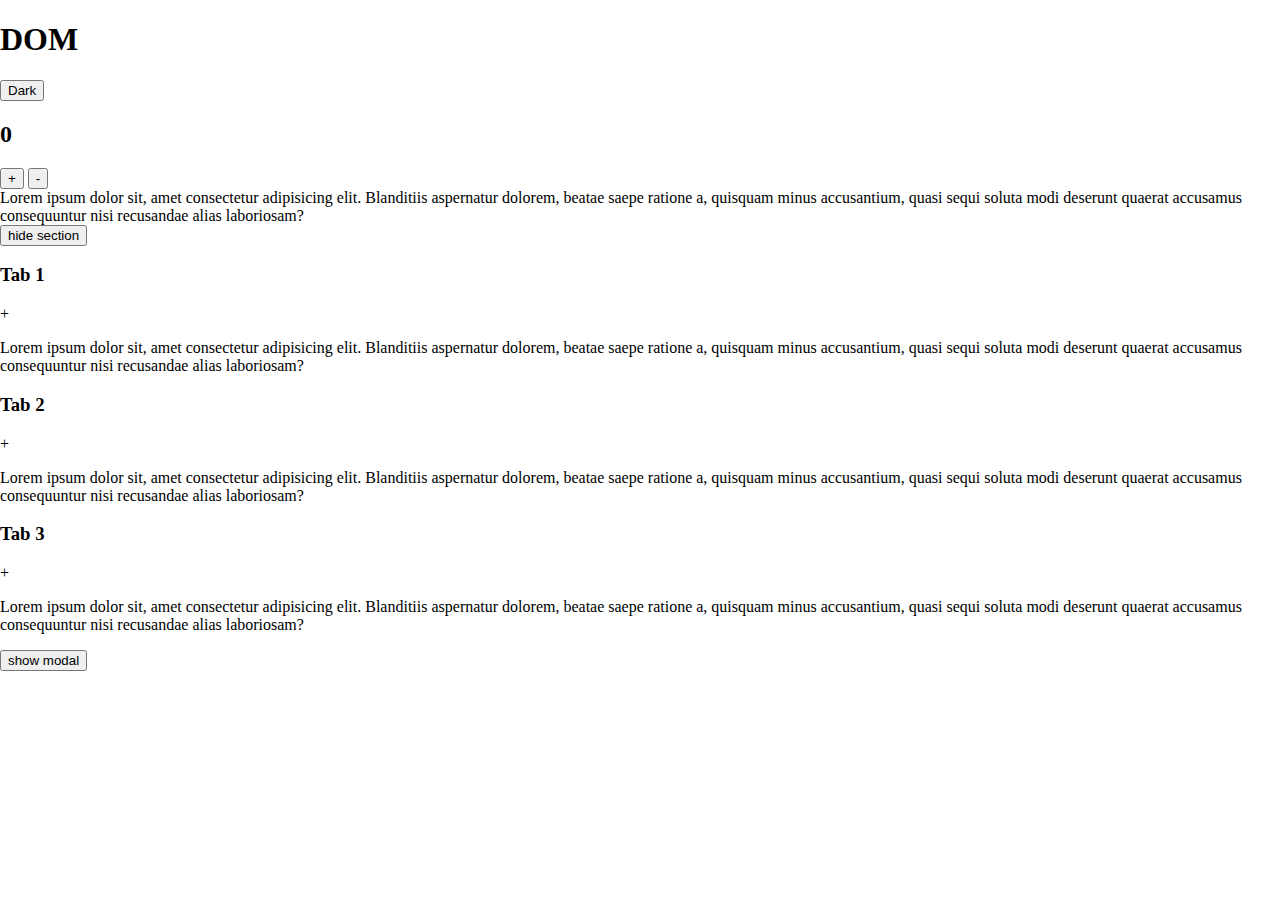
<file: 00-dom-playground/index.html>
<!DOCTYPE html>
<html lang="en">
  <head>
    <meta charset="UTF-8" />
    <meta name="viewport" content="width=device-width, initial-scale=1.0" />
    <title>DOM-PLAYGROUND</title>
    <!-- linking with css -->
    <link rel="stylesheet" href="style.css" />
  </head>
  <body>
    <nav>
      <div class="container">
        <h1>DOM</h1>
        <!-- handling page mode -->
        <button class="theme">Dark</button>
      </div>
    </nav>
    <section class="main-section">
      <div class="container">
        <div class="counter-container card">
          <h2 class="counter"></h2>
          <div class="counter-buttons">
            <!-- handling icrement -->
            <button class="increse">+</button>
            <!-- handling dicrement -->
            <button class="dicrese">-</button>
          </div>
        </div>
        <div class="visibilty-container card">
          <div class="visible visible-text">
            Lorem ipsum dolor sit, amet consectetur adipisicing elit. Blanditiis
            aspernatur dolorem, beatae saepe ratione a, quisquam minus
            accusantium, quasi sequi soluta modi deserunt quaerat accusamus
            consequuntur nisi recusandae alias laboriosam?
          </div>
          <!-- handling section visibilty -->
          <button class="visibilty-handler">hide section</button>
        </div>
        <div class="tabs-container card">
          <!-- handling tabs visibilty -->
          <div class="tab first-tab">
            <div class="tab-header">
              <h3 class="title">Tab 1</h3>
              <div class="toggeler">+</div>
            </div>
            <p class="show-tab">
              Lorem ipsum dolor sit, amet consectetur adipisicing elit.
              Blanditiis aspernatur dolorem, beatae saepe ratione a, quisquam
              minus accusantium, quasi sequi soluta modi deserunt quaerat
              accusamus consequuntur nisi recusandae alias laboriosam?
            </p>
          </div>
          <div class="tab second-tab">
            <div class="tab-header">
              <h3 class="title">Tab 2</h3>
              <div class="toggeler">+</div>
            </div>
            <p class="show-tab">
              Lorem ipsum dolor sit, amet consectetur adipisicing elit.
              Blanditiis aspernatur dolorem, beatae saepe ratione a, quisquam
              minus accusantium, quasi sequi soluta modi deserunt quaerat
              accusamus consequuntur nisi recusandae alias laboriosam?
            </p>
          </div>
          <div class="tab third-tab">
            <div class="tab-header">
              <h3 class="title">Tab 3</h3>
              <div class="toggeler">+</div>
            </div>
            <p class="show-tab">
              Lorem ipsum dolor sit, amet consectetur adipisicing elit.
              Blanditiis aspernatur dolorem, beatae saepe ratione a, quisquam
              minus accusantium, quasi sequi soluta modi deserunt quaerat
              accusamus consequuntur nisi recusandae alias laboriosam?
            </p>
          </div>
        </div>
        <div class="modal-container card">
          <!-- handling modal showing -->
          <button class="modal-handler">show modal</button>
        </div>
      </div>
    </section>

    <!-- linking with js -->
    <script src="main.js"></script>
  </body>
</html>
</file>
<file: 00-dom-playground/style.css>
body {
  box-sizing: border-box;
  margin: 0;
  padding: 0;
}
</file>
